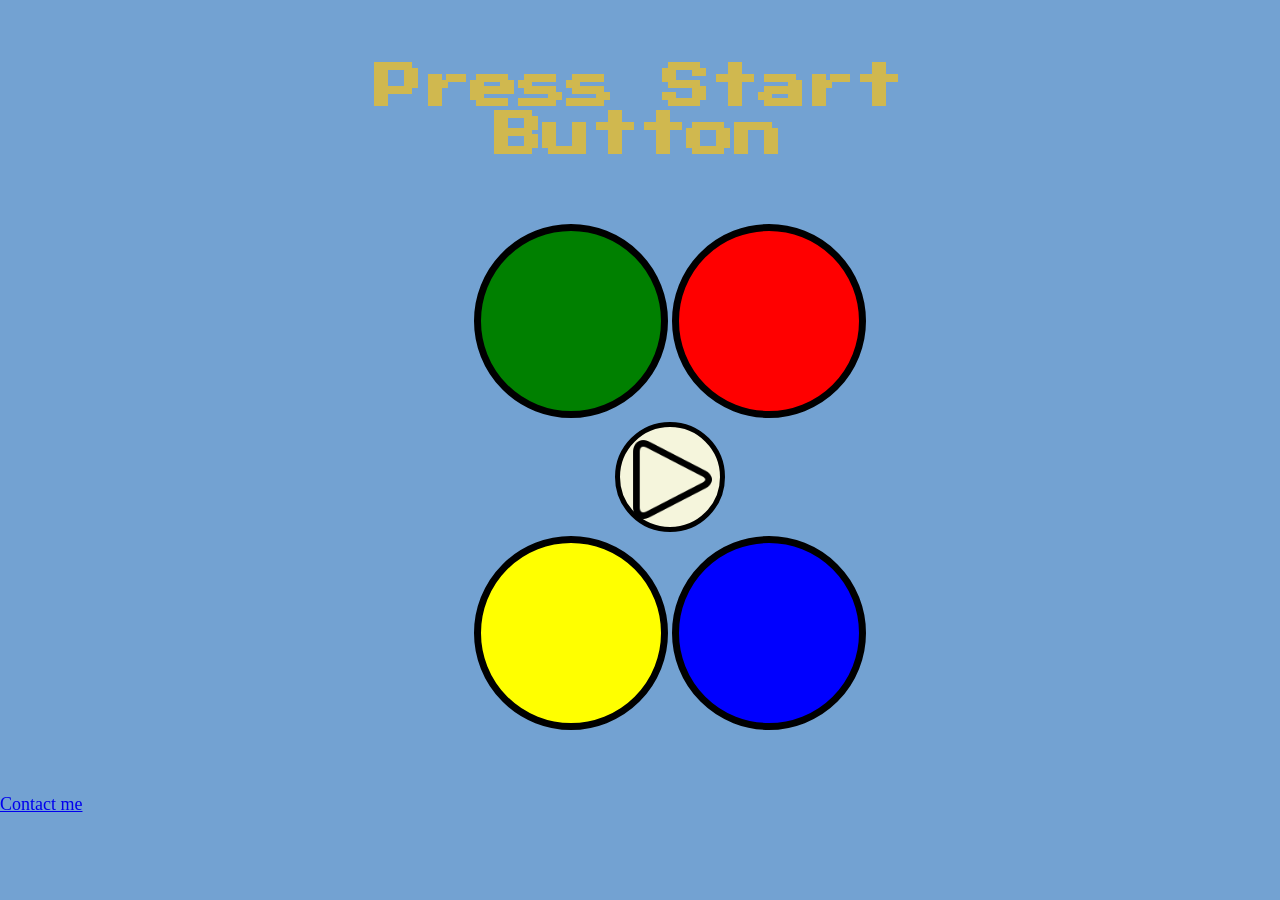
<file: index.html>
<!DOCTYPE html>
<html lang="en" dir="ltr">

<head>
  <meta name="description" content="Simon game.">
  <meta charset="utf-8">
  <meta name="viewport" content="width=device-width, initial-scale=1.0">
  <link rel="icon" type="image/x-icon" href="/images/simon.png">
  <link rel="manifest" href="manifest.json" />
  <meta name="theme-color" content="#4285f4" />
  <title>Simon</title>
  <link rel="stylesheet" href="styles.css">
  <link href="https://fonts.googleapis.com/css?family=Press+Start+2P" rel="stylesheet">
                           
</head>

<body  style="background-color: #73a2d2; margin: 0" >
  
  <div class="container" style="margin-left: 350px;">
  <h1 id="level-title" style="
  margin-left: 0px;">
  Press Start Button</h1>

    <div class="row">

      <div type="button" id="green" class="btn green"  style="background-color: green; ">

      </div>

      <div type="button" id="red" class="btn red"  style="background-color: red;">

      </div>

      

    </div>
    <div class="row start-row">

      <div type="button" id="start" class="strt start ">
 
      </div>

    </div>
    <div class="row">

      <div type="button" id="yellow" class="btn yellow" style=" background-color: yellow;">

      </div>
      <div type="button" id="blue" class="btn blue" style="background-color: blue;">

      </div>

    </div>

  </div>

  <script src="https://ajax.googleapis.com/ajax/libs/jquery/3.6.4/jquery.min.js"></script>
  <script src="index.js"></script>
  
</body>
<div class="footer" style="padding: 50px 0; margin: 10px 0; color: rgb(10, 3, 16); font-size: large;" >
  <a href = "links.html" target="_blank" >Contact me </a>
</div>

</html>
</file>
<file: styles.css>
#level-title {
  font-family: 'Press Start 2P', cursive;
  font-size: 3rem;
  margin:  10%;
  color: #d0b84f;
  text-align: center;
}

.container {
  display: flex;
  width: 50%;
  /* margin:; */
  flex-direction: column;
  justify-content: center;
  align-content: space-between;
  align-items: center;
}
.row-start {
  display: flex;
  justify-content: center;
  align-items: center;
  margin: 0;
}

.btn {
  margin:0;
  display: inline-block;
  height: 180px;
  width: 180px;
  border: 7px solid rgb(0, 0, 0);
  border-radius: 50%;
}

.strt {
  margin:0;
  display: inline-block;
  height: 100px;
  width: 100px;
  border: 5px solid black;
  border-radius: 50%;
}

.game-over {
  background-color: red;
  opacity: 0.8;
}

.start {
  background-color: beige;
  background-image: url(./images/start.png);
  background-size: 105px 105px;
}
.restart{
  background-color: beige;
  background-image: url(./images/restart.png);
  background-size: 80px 80px;
}

.pressed {
  box-shadow: 0 0 20px white;
  background-color: grey;
}
.row {
  margin: 0;
  padding: 0;
}
</file>
